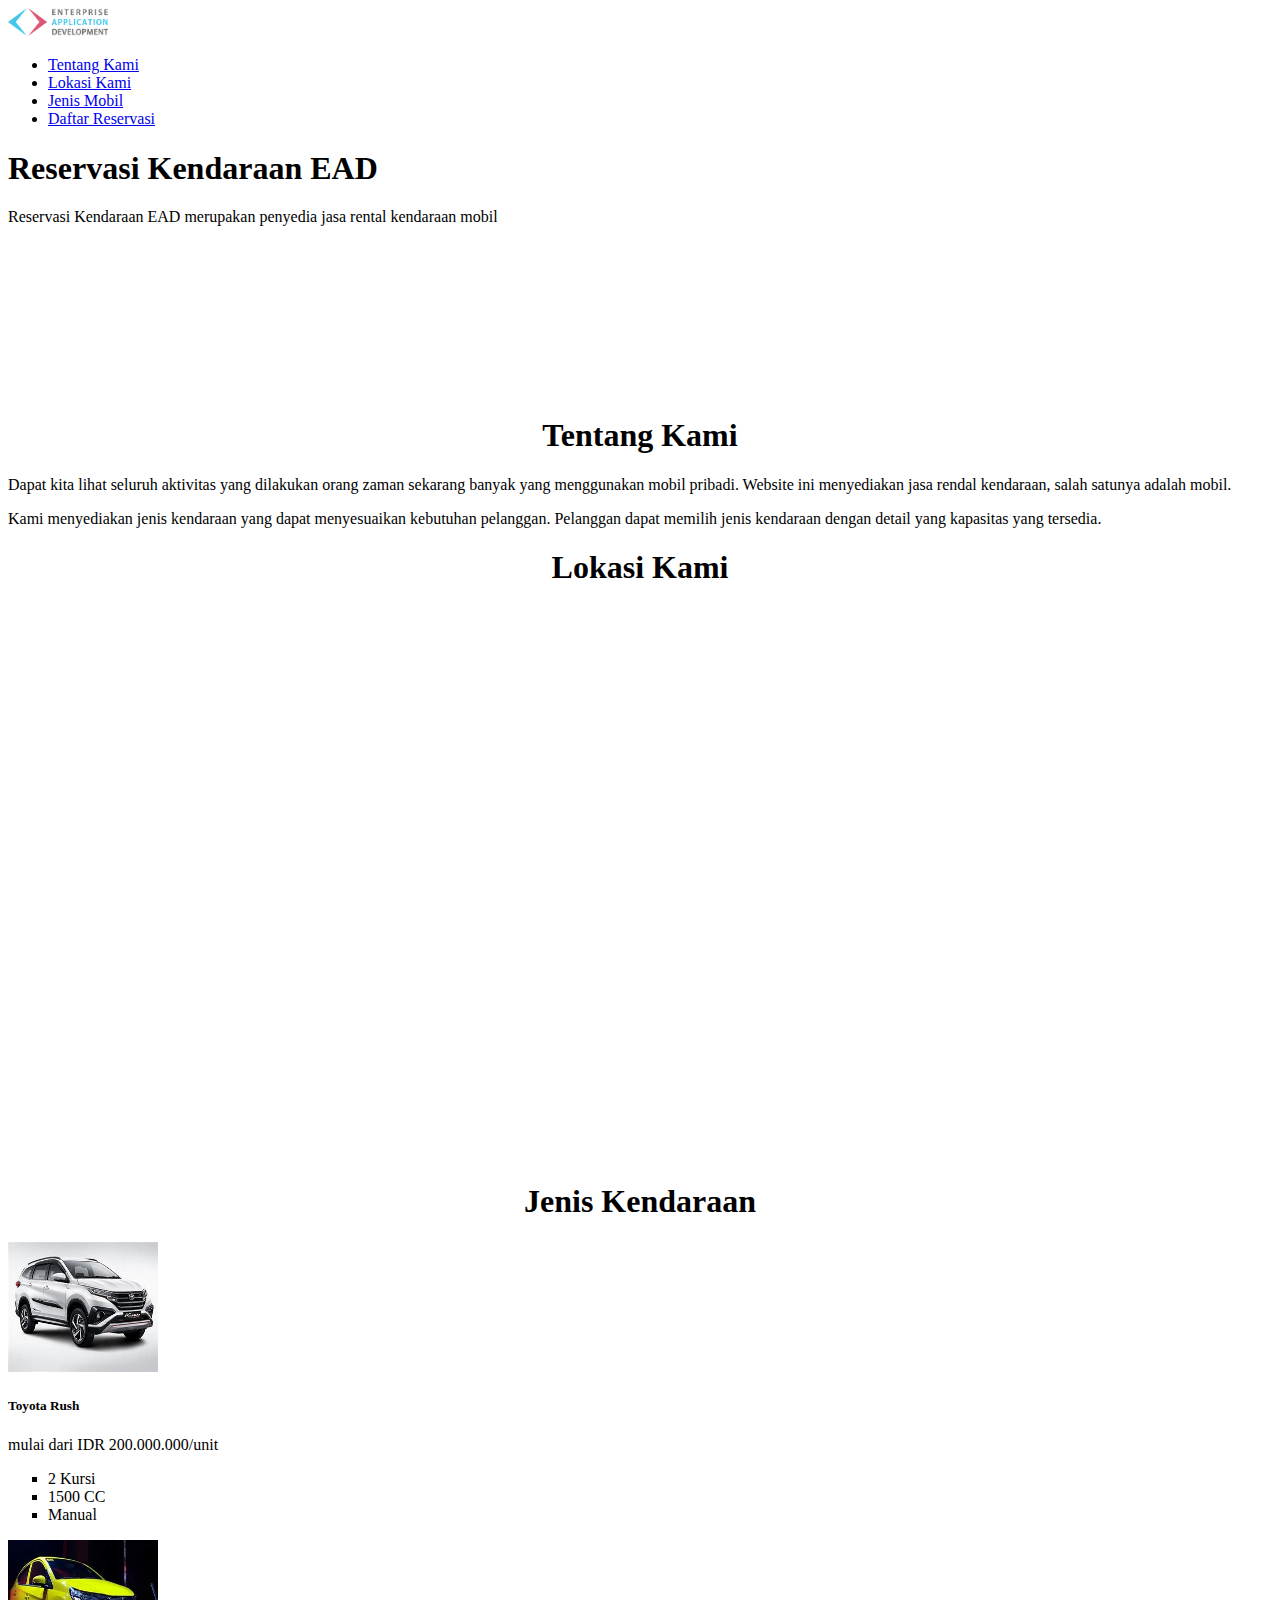
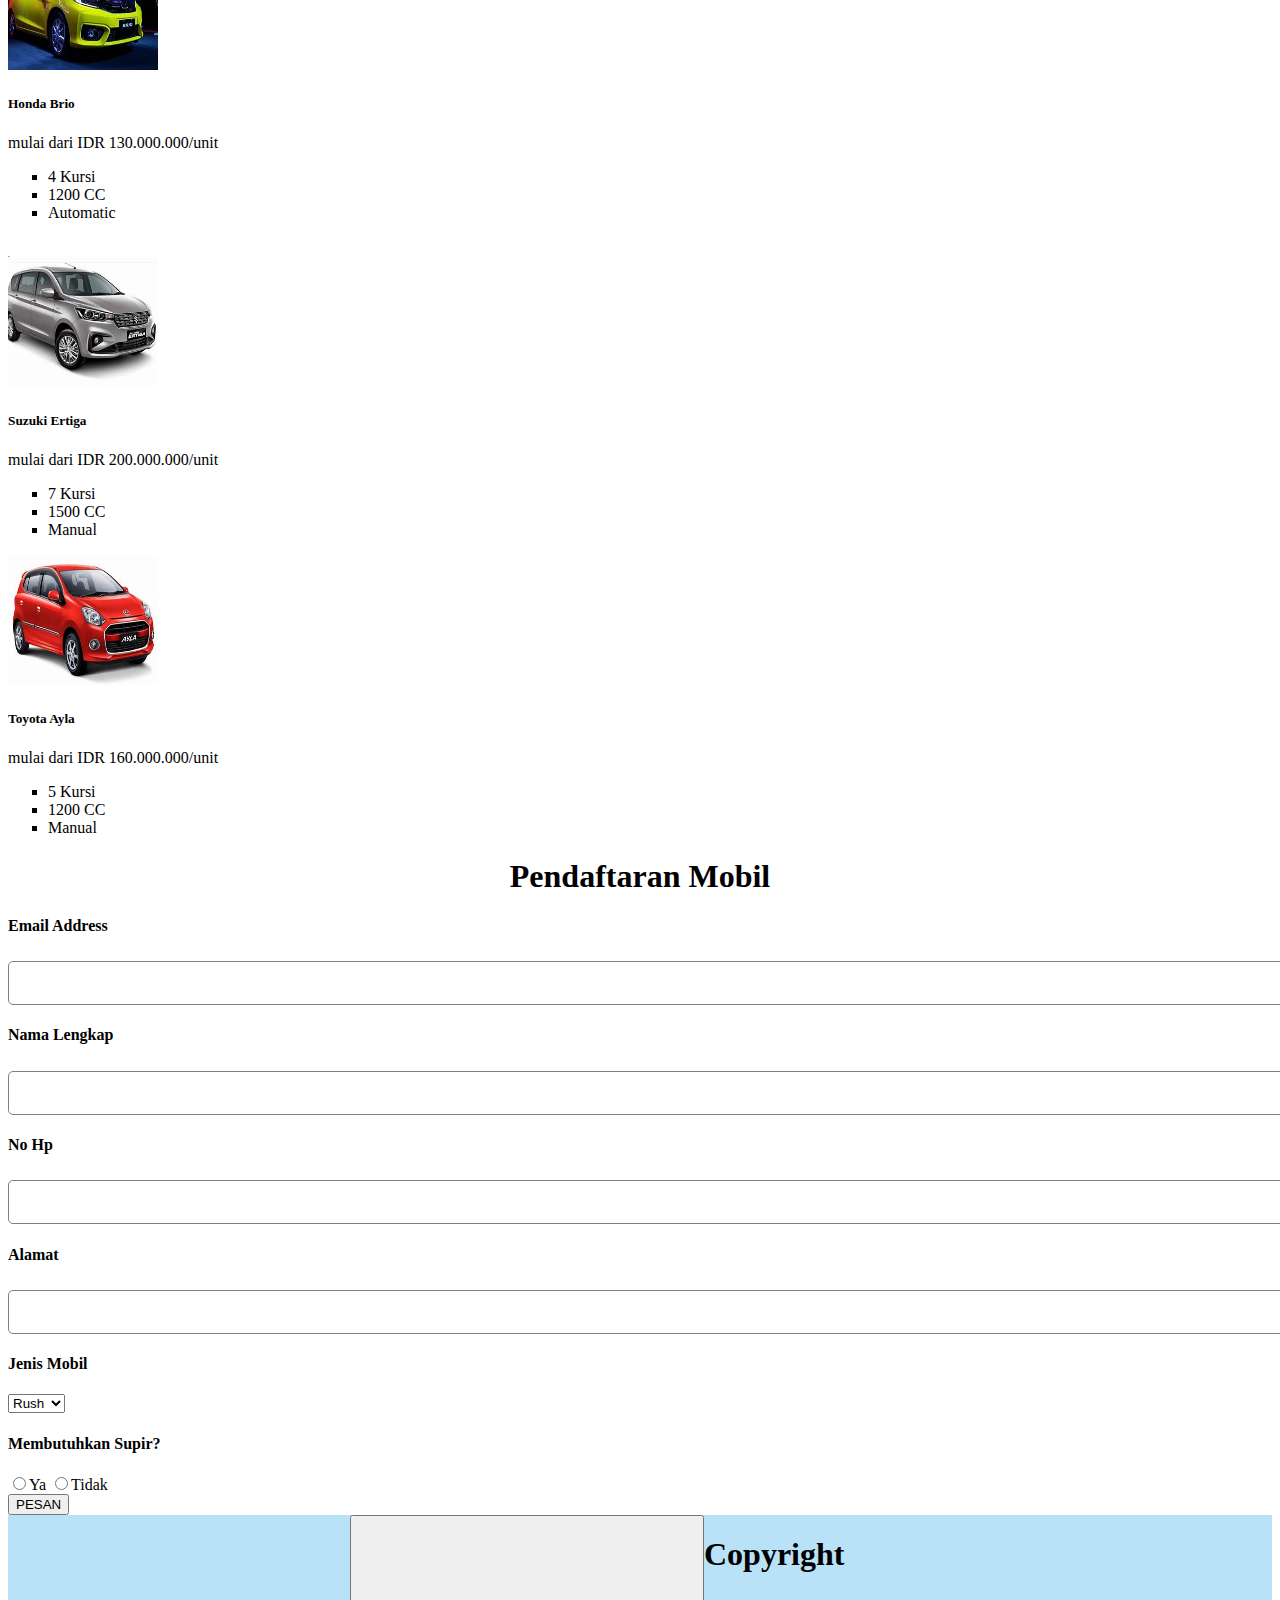
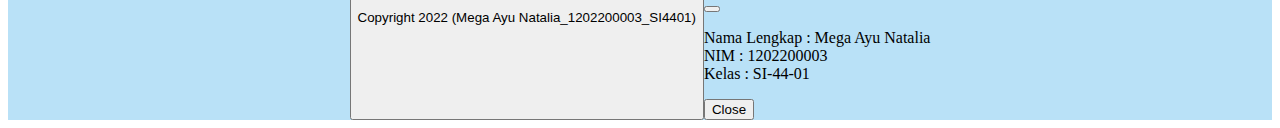
<file: Index.html>
<!doctype html>
<html lang="en">
  <head>
    <meta charset="utf-8">
    <meta name="viewport" content="width=device-width, initial-scale=1">
    <title>TP 1 Megan</title>
    <link rel="stylesheet" href="style.css">
    <link href="https://cdn.jsdelivr.net/npm/bootstrap@5.2.2/dist/css/bootstrap.min.css" rel="stylesheet" integrity="sha384-Zenh87qX5JnK2Jl0vWa8Ck2rdkQ2Bzep5IDxbcnCeuOxjzrPF/et3URy9Bv1WTRi" crossorigin="anonymous">
  </head>
  <body>
    <nav class="navbar navbar-expand-lg bg-light">
        <div class="container-fluid">
          <img src="logo-ead.png" alt="logo megan" class="logomegan"> 
          <div class="collapse navbar-collapse" id="navbarNav">
            <ul class="navbar-nav">
              <li class="nav-item">
                <a class="nav-link" href="#">Tentang Kami</a>
              </li>
              <li class="nav-item">
                <a class="nav-link" href="#">Lokasi Kami</a>
              </li>
              <li class="nav-item">
                <a class="nav-link" href="#">Jenis Mobil</a>
              </li>
              <li class="nav-item">
                <a class="nav-link" href="#">Daftar Reservasi</a>
              </li>
            </ul>
          </div>
        </div>
      </nav>
      <section id="videom1" class="videom1"> 
        <div class="container">
            <h1 class="text-center">Reservasi Kendaraan EAD</h1>
            <p class="text-center">Reservasi Kendaraan EAD merupakan penyedia jasa rental kendaraan mobil</p>
            <div align="center" class="videom1">
                <iframe src="https://www.youtube.com/embed/AwMeQJ_u73I" frameborder="0"></iframe>
            </div>
        </div>
      </section>
        <section id="ttgkm" class="ttgkm">
            <div class="container">
                <h1 align="center">Tentang Kami</h1>
                <div class="row">
                    <div class="col-6">
                        <p>Dapat kita lihat seluruh aktivitas yang dilakukan orang zaman sekarang banyak yang menggunakan mobil pribadi. Website ini menyediakan jasa rendal kendaraan, salah satunya adalah mobil. </p> 
                    </div>
                    <div class="col-6">
                        <p>Kami menyediakan jenis kendaraan yang dapat menyesuaikan kebutuhan pelanggan. Pelanggan dapat memilih jenis kendaraan dengan detail yang kapasitas yang tersedia.</p> 
                    </div>
                </div>
            </div>
        </section>
        <section id="loc" class="loc">
            <div class="container">
                    <h1 align="center"> Lokasi Kami</h1>
                    <div class="mapouter"><div class="gmap_canvas"><iframe width="600" height="500" id="gmap_canvas" src="https://maps.google.com/maps?q=Surakarta&t=&z=13&ie=UTF8&iwloc=&output=embed" frameborder="0" scrolling="no" marginheight="0" marginwidth="0"></iframe>
            </div>
        </section>
        <br>
        <br>
        <br>
        <section>
          <h1 align="center"> Jenis Kendaraan </h1>
        </section>
                    <div class="row">
                      <div class="col-sm-6">
                        <div class="card">
                          <img class="card-img-left" src="rush.jfif" alt="Card image cap" style="height: 130px; width: 150px;">
                          <div class="card-body">
                            <h5 class="card-title">Toyota Rush</h5>
                            <p class="card-text">mulai dari IDR 200.000.000/unit</p>
                            <ul type="square">
                              <li>2 Kursi</li>
                              <li>1500 CC</li>
                              <li>Manual</li>
                            </ul>  
                          </div>
                        </div>
                      </div>
                      <div class="col-sm-6">
                        <div class="card">
                          <img class="card-img-left" src="brio.jfif" alt="Card image cap" style="height: 130px; width: 150px;">
                          <div class="card-body">
                            <h5 class="card-title">Honda Brio</h5>
                            <p class="card-text">mulai dari IDR 130.000.000/unit</p>
                            <ul type="square">
                              <li>4 Kursi</li>
                              <li>1200 CC</li>
                              <li>Automatic</li>
                            </ul>  
                          </div>
                        </div>
                      </div>
                    </div>

                    <br>
                    <div class="row">
                      <div class="col-sm-6">
                        <div class="card">
                          <img class="card-img-left" src="ertiga.jfif" alt="Card image cap" style="height: 130px; width: 150px;">
                          <div class="card-body">
                            <h5 class="card-title">Suzuki Ertiga</h5>
                            <p class="card-text">mulai dari IDR 200.000.000/unit</p>
                            <ul type="square">
                              <li>7 Kursi</li>
                              <li>1500 CC</li>
                              <li>Manual</li>
                            </ul>  
                          </div>
                        </div>
                      </div>
                      <div class="col-sm-6">
                        <div class="card">
                          <img class="card-img-left" src="ayla.jfif" alt="Card image cap" style="height: 130px; width: 150px;">
                          <div class="card-body">
                            <h5 class="card-title">Toyota Ayla</h5>
                            <p class="card-text">mulai dari IDR 160.000.000/unit</p>
                            <ul type="square">
                              <li>5 Kursi</li>
                              <li>1200 CC</li>
                              <li>Manual</li>
                            </ul>  
                          </div>
                        </div>
                      </div>
                    </div>

        </section>
            <section id="form" class="form">
            <div class="container">
                <h1 align="center">Pendaftaran Mobil</h1>
                <form action="">
                    <h4>Email Address</h4>
                    <input type="email" class="email">
                    <h4>Nama Lengkap</h4>
                    <input type="text" class="text">
                    <h4>No Hp</h4>
                    <input type="number" class="number">
                    <h4>Alamat</h4>
                    <input type="text-area" class="text-area">
                    <h4>Jenis Mobil</h4>
                    <select>
                        <option>Rush</option>
                        <option>Ayla</option>
                        <option>Brio</option>
                        <option>Ertiga</option>
                    </select>
                    <h4>Membutuhkan Supir?</h4>
                    <div>
                    <input type="radio" id="Ya" name="Choose"><label for="Ya">Ya</label>
                    <input type="radio" id="Tidak" name="Choose"><label for="Tidak">Tidak</label>
                    </div>
                    <button type="submit">PESAN</button>
                    </form>
                    <footer id="megan" class="megan">
                        <!-- Button trigger modal -->
<button type="button" class="btn " data-bs-toggle="modal" data-bs-target="#exampleModal">
    Copyright 2022 (Mega Ayu Natalia_1202200003_SI4401)
  </button>
  
  <!-- Modal -->
  <div class="modal fade" id="exampleModal" tabindex="-1" aria-labelledby="exampleModalLabel" aria-hidden="true">
    <div class="modal-dialog">
      <div class="modal-content">
        <div class="modal-header">
          <h1 class="modal-title fs-5" id="exampleModalLabel">Copyright</h1>
          <button type="button" class="btn-close" data-bs-dismiss="modal" 
          aria-label="Close"></button>
        </div>
        <div class="modal-body">
          <p>
            Nama Lengkap : Mega Ayu Natalia
            <br>
            NIM : 1202200003
            <br>
            Kelas : SI-44-01
          </p>
        </div>
        <div class="modal-footer">
          <button type="button" class="btn btn-secondary" data-bs-dismiss="modal">Close</button>
        </div>
      </div>
    </div>
  </div>
                    </footer>
    <script src="https://cdn.jsdelivr.net/npm/bootstrap@5.2.2/dist/js/bootstrap.bundle.min.js" integrity="sha384-OERcA2EqjJCMA+/3y+gxIOqMEjwtxJY7qPCqsdltbNJuaOe923+mo//f6V8Qbsw3" crossorigin="anonymous"></script>
  </body>
</html>
</file>
<file: style.css>
.logomegan {
  width: 100px;
}

.videom1 iframe {
  width: 50%;
}

.gmap_canvas {
  display: flex;
  justify-content: center;
}

.card1 {
  display: flex;
  justify-content: space-around;
}

.card2 {
  display: flex;
  justify-content: space-around;
}

.form .email {
  margin-top: 5px;
  width: 100%;
  height: 40px;
  border-radius: 5px;
  border: 1px solid grey;
  padding-left: 15px;
}

.form .text {
  margin-top: 5px;
  width: 100%;
  height: 40px;
  border-radius: 5px;
  border: 1px solid grey;
  padding-left: 15px;
}

.form .number {
  margin-top: 5px;
  width: 100%;
  height: 40px;
  border-radius: 5px;
  border: 1px solid grey;
  padding-left: 15px;
}

.form .text-area {
  margin-top: 5px;
  width: 100%;
  height: 40px;
  border-radius: 5px;
  border: 1px solid grey;
  padding-left: 15px;
}

footer {
  background-color: #b9e1f7;
  display: flex;
  justify-content: center;
}
</file>
